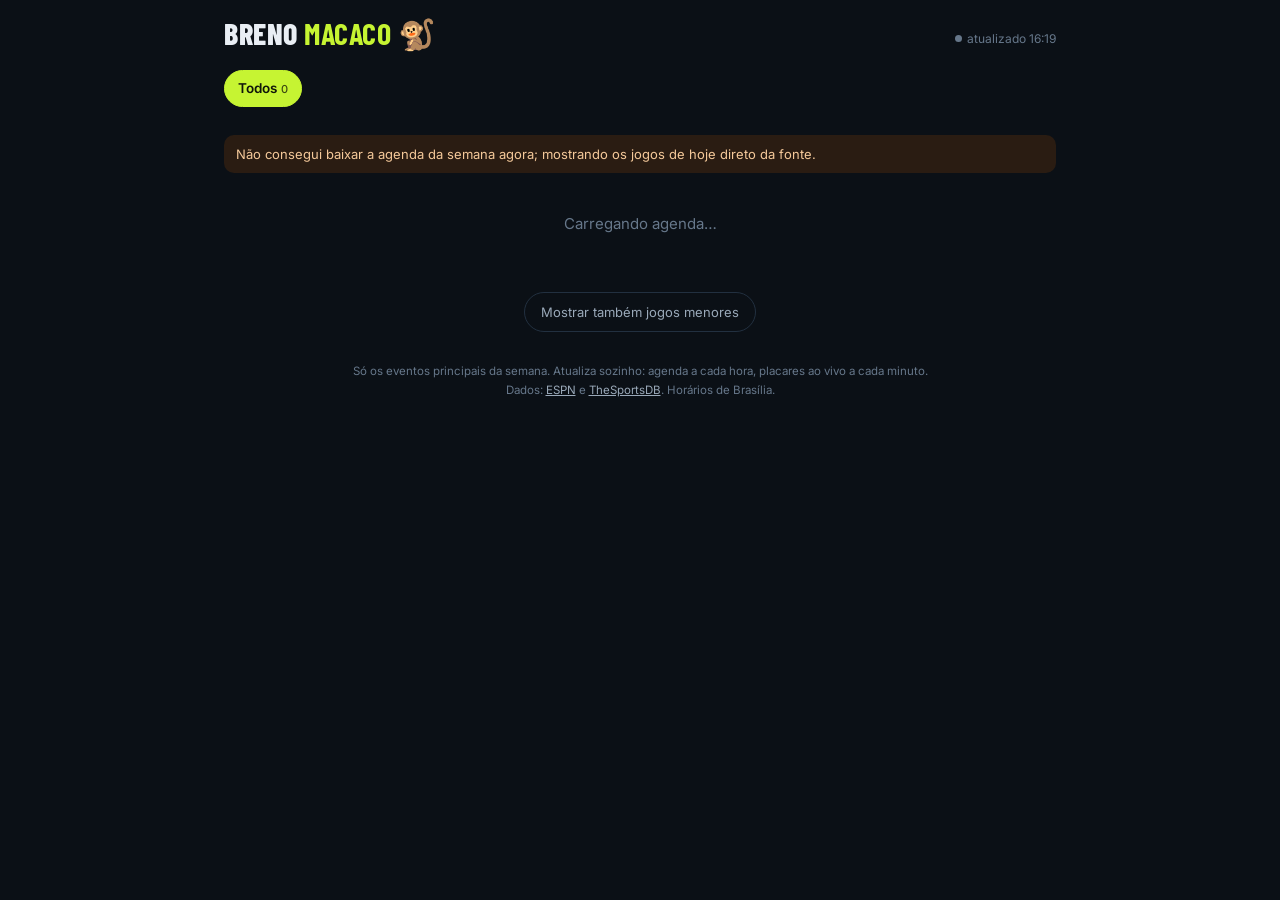
<file: esportes/index.html>
<!DOCTYPE html>
<html lang="pt-BR">
<head>
<meta charset="utf-8">
<meta name="viewport" content="width=device-width, initial-scale=1, viewport-fit=cover">
<title>Breno Macaco 🐒</title>
<meta name="theme-color" content="#0b1016">
<meta name="apple-mobile-web-app-capable" content="yes">
<meta name="apple-mobile-web-app-status-bar-style" content="black-translucent">
<meta name="apple-mobile-web-app-title" content="Breno Macaco">
<link rel="apple-touch-icon" href="icone.png">
<link rel="icon" href="icone.png">
<link rel="preconnect" href="https://fonts.googleapis.com">
<link href="https://fonts.googleapis.com/css2?family=Barlow+Condensed:wght@600;700;800&family=Inter:wght@400;500;600;700&display=swap" rel="stylesheet">
<style>
:root{
  --bg:#0b1016; --bg2:#111821; --card:#151e29; --card2:#1a2532; --line:#223040;
  --tx:#e9eef4; --tx2:#9aa9b9; --tx3:#66778a;
  --acc:#c6f432; --live:#ff4d4d; --final:#ffb020; --semi:#5cc8ff;
  --r:14px;
}
*{box-sizing:border-box;-webkit-tap-highlight-color:transparent}
html,body{margin:0;background:var(--bg);color:var(--tx);font:15px/1.4 Inter,system-ui,-apple-system,sans-serif}
body{padding:env(safe-area-inset-top) env(safe-area-inset-right) calc(env(safe-area-inset-bottom) + 24px) env(safe-area-inset-left)}
button{font:inherit;color:inherit;background:none;border:0;cursor:pointer}
.wrap{max-width:860px;margin:0 auto;padding:0 14px}
header{padding:18px 0 6px;display:flex;align-items:flex-end;justify-content:space-between;gap:12px}
h1{font:800 30px/1 "Barlow Condensed",sans-serif;letter-spacing:.5px;margin:0;text-transform:uppercase}
h1 b{color:var(--acc)}
h1 .mac{display:inline-block;font-size:30px;animation:balanca 2.4s ease-in-out infinite;transform-origin:50% 90%}
@keyframes balanca{0%,100%{transform:rotate(-12deg)}50%{transform:rotate(14deg)}}
.upd{font-size:12px;color:var(--tx3);text-align:right}
.upd .dot{display:inline-block;width:7px;height:7px;border-radius:50%;background:var(--tx3);margin-right:5px;vertical-align:1px}
.upd .dot.on{background:var(--acc);box-shadow:0 0 0 0 rgba(198,244,50,.6);animation:pulse 2s infinite}
@keyframes pulse{70%{box-shadow:0 0 0 7px rgba(198,244,50,0)}100%{box-shadow:0 0 0 0 rgba(198,244,50,0)}}

/* faixa de finais */
.secTit{font:700 13px/1 "Barlow Condensed",sans-serif;letter-spacing:1.4px;text-transform:uppercase;color:var(--tx2);margin:16px 0 8px;display:flex;align-items:center;gap:8px}
.secTit i{font-style:normal;color:var(--final)}
.strip{display:flex;gap:10px;overflow-x:auto;scroll-snap-type:x mandatory;padding-bottom:6px;margin:0 -14px;padding-left:14px;padding-right:14px;scrollbar-width:none}
.strip::-webkit-scrollbar{display:none}
.fcard{scroll-snap-align:start;flex:0 0 250px;background:linear-gradient(160deg,#2a2112 0%,var(--card) 55%);border:1px solid #3a2e14;border-radius:var(--r);padding:12px;text-align:left}
.fcard.semi{background:linear-gradient(160deg,#10263a 0%,var(--card) 55%);border-color:#173a55}
.fcard .fl{font-size:11px;color:var(--tx2);white-space:nowrap;overflow:hidden;text-overflow:ellipsis}
.fcard .ft{font:700 19px/1.15 "Barlow Condensed",sans-serif;margin:6px 0;min-height:44px}
.fcard .fq{font-size:12px;color:var(--tx2)}

/* chips */
.chips{display:flex;gap:7px;overflow-x:auto;margin:0 -14px;padding:2px 14px 4px;scrollbar-width:none}
.chips::-webkit-scrollbar{display:none}
.chip{flex:0 0 auto;padding:8px 13px;border-radius:999px;background:var(--bg2);border:1px solid var(--line);font-size:13.5px;font-weight:600;color:var(--tx2);white-space:nowrap}
.chip .n{font-size:11px;color:var(--tx3);margin-left:4px;font-weight:500}
.chip.on{background:var(--acc);color:#10160a;border-color:var(--acc)}
.chip.on .n{color:#3d4a12}
.dias{margin-top:10px}
.dias .chip{padding:7px 12px;font-size:13px}
.sticky{position:sticky;top:0;z-index:5;background:linear-gradient(var(--bg) 82%,rgba(11,16,22,0));padding:8px 0 8px;margin-top:6px}

/* listas */
.dia-h{font:800 22px/1 "Barlow Condensed",sans-serif;text-transform:uppercase;letter-spacing:.5px;margin:22px 0 4px}
.dia-h small{font:500 13px Inter,sans-serif;color:var(--tx3);text-transform:none;letter-spacing:0;margin-left:6px}
.liga{margin:14px 0 0;background:var(--card);border-radius:var(--r);overflow:hidden;border:1px solid var(--line)}
.liga-h{display:flex;align-items:center;gap:8px;padding:10px 12px;background:var(--card2);font-weight:700;font-size:13px;letter-spacing:.2px}
.liga-h .ico{font-size:15px}
.liga-h .tag{margin-left:auto}
.ev{display:grid;grid-template-columns:62px 1fr auto;gap:10px;align-items:center;width:100%;padding:11px 12px;border-top:1px solid var(--line);text-align:left}
.ev:first-of-type{border-top:0}
.ev:active{background:#1c2836}
.hora{font:700 17px/1 "Barlow Condensed",sans-serif;color:var(--tx);text-align:center}
.hora small{display:block;font:600 10px/1.2 Inter,sans-serif;color:var(--tx3);margin-top:3px;text-transform:uppercase}
.hora.vivo{color:var(--live)}
.hora.vivo small{color:var(--live)}
.hora.fim{color:var(--tx3)}
.eqs{min-width:0}
.eq{display:flex;align-items:center;gap:8px;min-width:0}
.eq + .eq{margin-top:5px}
.eq img,.eq .sem{width:20px;height:20px;object-fit:contain;flex:0 0 20px}
.eq .sem{border-radius:50%;background:var(--line)}
.eq span{white-space:nowrap;overflow:hidden;text-overflow:ellipsis;font-weight:500}
.eq.ven span{font-weight:700}
.eq.per span{color:var(--tx2)}
.uni{font-weight:600;white-space:nowrap;overflow:hidden;text-overflow:ellipsis}
.sub{font-size:12px;color:var(--tx3);margin-top:3px;white-space:nowrap;overflow:hidden;text-overflow:ellipsis}
.pls{text-align:right;font:700 18px/1 "Barlow Condensed",sans-serif;min-width:22px}
.pls div + div{margin-top:7px}
.pls .per{color:var(--tx3)}
.tag{display:inline-block;font:700 10px/1 Inter,sans-serif;letter-spacing:.6px;padding:4px 6px;border-radius:5px;text-transform:uppercase;vertical-align:1px}
.tag.final{background:var(--final);color:#231700}
.tag.semi{background:var(--semi);color:#04202f}
.tag.mata{background:#2b3a4d;color:#b9c8d8}
.tag.vivo{background:var(--live);color:#fff}
.mais{width:100%;padding:11px;border-top:1px solid var(--line);color:var(--acc);font-weight:600;font-size:13px}
.vazio{padding:40px 10px;text-align:center;color:var(--tx3)}
.aviso{margin:16px 0 0;padding:10px 12px;border-radius:10px;background:#2a1c12;color:#f5c99a;font-size:13px;display:none}

/* painel de detalhes */
.veu{position:fixed;inset:0;background:rgba(0,0,0,.55);opacity:0;pointer-events:none;transition:opacity .2s;z-index:20}
.veu.on{opacity:1;pointer-events:auto}
.painel{position:fixed;left:0;right:0;bottom:0;max-height:86vh;overflow:auto;background:var(--bg2);border-radius:20px 20px 0 0;border-top:1px solid var(--line);transform:translateY(105%);transition:transform .25s ease;z-index:21;padding:8px 18px calc(env(safe-area-inset-bottom) + 22px)}
@media(min-width:760px){.painel{left:50%;right:auto;width:620px;margin-left:-310px}}
.painel.on{transform:none}
.alca{width:42px;height:5px;border-radius:3px;background:var(--line);margin:4px auto 12px}
.fechar{position:absolute;right:12px;top:10px;width:34px;height:34px;border-radius:50%;background:var(--card);font-size:18px;color:var(--tx2)}
.p-liga{font-size:12px;color:var(--tx2);font-weight:600;padding-right:40px}
.p-tit{font:800 26px/1.08 "Barlow Condensed",sans-serif;margin:6px 0 4px;padding-right:30px}
.placar{display:grid;grid-template-columns:1fr auto 1fr;align-items:center;gap:10px;margin:14px 0 6px;background:var(--card);border-radius:var(--r);padding:16px 10px}
.placar .lado{text-align:center;min-width:0}
.placar img{width:46px;height:46px;object-fit:contain}
.placar .nm{font-weight:600;font-size:14px;margin-top:6px;line-height:1.2}
.placar .rc{font-size:11px;color:var(--tx3);margin-top:2px}
.placar .mid{text-align:center;font:800 34px/1 "Barlow Condensed",sans-serif}
.placar .mid small{display:block;font:600 11px Inter,sans-serif;color:var(--tx2);margin-top:4px}
.info{margin:12px 0 0;display:grid;gap:1px;background:var(--line);border-radius:12px;overflow:hidden}
.info div{background:var(--card);padding:10px 12px;display:flex;gap:12px;font-size:14px}
.info b{flex:0 0 96px;color:var(--tx3);font-weight:600;font-size:12.5px;padding-top:1px}
.lst{margin:12px 0 0;background:var(--card);border-radius:12px;overflow:hidden}
.lst h4{margin:0;padding:10px 12px;font:700 13px "Barlow Condensed",sans-serif;letter-spacing:1px;text-transform:uppercase;color:var(--tx2);background:var(--card2)}
.lst .ln{display:flex;justify-content:space-between;gap:10px;padding:9px 12px;border-top:1px solid var(--line);font-size:13.5px}
.lst .ln span:last-child{color:var(--tx2);text-align:right;flex:0 0 auto}
.forma{display:flex;gap:4px}
.forma i{font-style:normal;width:20px;height:20px;border-radius:5px;display:grid;place-items:center;font-size:11px;font-weight:700}
.forma .V{background:#1f6f3a}.forma .E{background:#55606d}.forma .D{background:#8a2a2a}
.lnk{display:block;text-align:center;margin:16px 0 0;padding:12px;border-radius:12px;background:var(--card);color:var(--acc);font-weight:600;text-decoration:none}
.carreg{color:var(--tx3);font-size:13px;margin-top:12px}
.dia{margin:18px 0 0;background:var(--card);border:1px solid var(--line);border-radius:var(--r);overflow:hidden}
.dia .dia-h{margin:0;padding:12px 12px 10px;background:var(--card2);font-size:20px}
.ev.final{box-shadow:inset 3px 0 0 var(--final);background:linear-gradient(90deg,rgba(255,176,32,.08),transparent 60%)}
.ev.semi{box-shadow:inset 3px 0 0 var(--semi)}
.ev.fimEv{opacity:.6}
.lg{font-size:11.5px;color:var(--tx3);margin-bottom:4px;white-space:nowrap;overflow:hidden;text-overflow:ellipsis}
.todosBtn{display:block;margin:18px auto 0;padding:10px 16px;border-radius:999px;border:1px solid var(--line);color:var(--tx2);font-size:13px}
footer{margin:30px 0 0;color:var(--tx3);font-size:11.5px;text-align:center;line-height:1.6}
footer a{color:var(--tx2)}
</style>
</head>
<body>
<div class="wrap">
  <header>
    <h1>Breno <b>Macaco</b> <span class="mac">🐒</span></h1>
    <div class="upd" id="upd"><span class="dot" id="dot"></span><span id="updTxt">carregando…</span></div>
  </header>

  <div class="sticky">
    <div class="chips" id="cats"></div>
  </div>

  <div class="aviso" id="aviso"></div>
  <main id="lista"></main>
  <button class="todosBtn" id="todosBtn"></button>

  <footer>
    Só os eventos principais da semana. Atualiza sozinho: agenda a cada hora, placares ao vivo a cada minuto.<br>
    Dados: <a href="https://www.espn.com.br" rel="noopener">ESPN</a> e <a href="https://www.thesportsdb.com" rel="noopener">TheSportsDB</a>. Horários de Brasília.
  </footer>
</div>

<div class="veu" id="veu"></div>
<aside class="painel" id="painel" aria-modal="true" role="dialog">
  <div class="alca"></div>
  <button class="fechar" id="fechar" aria-label="Fechar">✕</button>
  <div id="pc"></div>
</aside>

<script src="nucleo.js?v=4"></script>
<script>
(function(){
"use strict";
const N = window.Nucleo;
const DADOS = "https://raw.githubusercontent.com/thiagoknag-debug/chuva-maringa/esportes-dados/semana.json";
const TZ = "America/Sao_Paulo";
const CHAVE = "agendaEsportiva.v1";
const st = { todos: false, ev: new Map(), gerado: null, cat: "todos", dia: null, abertos: new Set(), aberto: null, vivoEm: null };

// ---------- datas ----------
const fmt = (o) => new Intl.DateTimeFormat("pt-BR", Object.assign({ timeZone: TZ }, o));
const fHora = fmt({ hour: "2-digit", minute: "2-digit" });
const fDiaCurto = fmt({ weekday: "short", day: "2-digit", month: "2-digit" });
const fDiaLongo = fmt({ weekday: "long", day: "numeric", month: "long" });
const hoje = () => N.diaBR(new Date());
const somaDia = (iso, n) => { const d = new Date(iso + "T12:00:00-03:00"); d.setDate(d.getDate() + n); return N.diaBR(d); };
const meioDia = (iso) => new Date(iso + "T12:00:00-03:00");
function rotuloDia(iso) {
  const h = hoje();
  if (iso === h) return "Hoje";
  if (iso === somaDia(h, 1)) return "Amanhã";
  if (iso === somaDia(h, -1)) return "Ontem";
  const s = fDiaCurto.format(meioDia(iso)).replace(".", "").replace(",", "");
  return s.charAt(0).toUpperCase() + s.slice(1);
}
function diasDoEvento(e) {
  const ini = N.diaBR(e.t);
  if (e.tipo === "golfe" && e.fimT) {
    const out = []; let d = ini; const f = N.diaBR(new Date(new Date(e.fimT).getTime() - 3600e3));
    for (let i = 0; i < 6 && d <= f; i++) { out.push(d); d = somaDia(d, 1); }
    return out.length ? out : [ini];
  }
  return [ini];
}

// ---------- utilidades ----------
const esc = (s) => String(s == null ? "" : s).replace(/[&<>"']/g, (c) => ({ "&": "&amp;", "<": "&lt;", ">": "&gt;", '"': "&quot;", "'": "&#39;" }[c]));
const TRAD = { "In Progress": "Em andamento", "Final": "Encerrado", "Scheduled": "Agendado", "Halftime": "Intervalo", "End of Period": "Fim do período", "Postponed": "Adiado", "Canceled": "Cancelado", "Delayed": "Atrasado",
  Heavyweight: "Peso-pesado", "Light Heavyweight": "Meio-pesado", Middleweight: "Médio", Welterweight: "Meio-médio", Lightweight: "Leve", Featherweight: "Pena", Bantamweight: "Galo", Flyweight: "Mosca", Strawweight: "Palha",
  "W Bantamweight": "Galo (fem.)", "W Flyweight": "Mosca (fem.)", "W Strawweight": "Palha (fem.)", "W Featherweight": "Pena (fem.)", Catchweight: "Peso combinado" };
const trd = (t) => TRAD[t] || t || "";
const catDe = (id) => N.CATS.find((c) => c.id === id) || { nome: id, ico: "•" };
const tagFase = (f) => f === "final" ? '<span class="tag final">Final</span>' : f === "semi" ? '<span class="tag semi">Semi</span>' : f === "mata" ? '<span class="tag mata">Mata-mata</span>' : "";
const vivo = (e) => e.st && e.st.e === "in" && new Date(e.t).getTime() > Date.now() - 8 * 3600e3;
const enc = (e) => e.st && (e.st.e === "post" || e.st.fim);
function horaTxt(e) {
  if (vivo(e)) {
    const fut = /^soccer\//.test(e.k);
    if (e.tipo === "time" && fut && e.st.rel) return { c: "vivo", h: esc(e.st.rel), s: "ao vivo" };
    if (e.tipo === "time" && e.st.per) return { c: "vivo", h: e.st.per + "º", s: e.st.rel ? esc(e.st.rel) : "ao vivo" };
    return { c: "vivo", h: "●", s: "ao vivo" };
  }
  if (enc(e)) return { c: "fim", h: fHora.format(new Date(e.t)), s: "encerrado" };
  if (e.hv === false) return { c: "", h: "—", s: "a definir" };
  return { c: "", h: fHora.format(new Date(e.t)), s: "" };
}
const logo = (u) => u ? '<img loading="lazy" alt="" src="' + esc(u) + '" onerror="this.replaceWith(Object.assign(document.createElement(\'i\'),{className:\'sem\'}))">' : '<i class="sem"></i>';

// ---------- dados ----------
function guardar() { try { localStorage.setItem(CHAVE, JSON.stringify({ gerado: st.gerado, eventos: [...st.ev.values()] })); } catch (e) {} }
function carregarCache() {
  try { const j = JSON.parse(localStorage.getItem(CHAVE) || "null"); if (j && j.eventos) { j.eventos.forEach((e) => st.ev.set(e.id, e)); st.gerado = j.gerado; return true; } } catch (e) {}
  return false;
}
function aplicar(lista) {
  const ger = st.gerado ? new Date(st.gerado).getTime() : 0;
  const ids = new Set();
  lista.forEach((e) => { ids.add(e.id); const old = st.ev.get(e.id); if (!(old && old._vivo && old._vivo > ger)) st.ev.set(e.id, e); });
  for (const [id, e] of st.ev) if (!ids.has(id) && !(e._vivo && Date.now() - e._vivo < 6 * 3600e3)) st.ev.delete(id);
}
async function baixarSemana() {
  try {
    const r = await fetch(DADOS + "?t=" + Math.floor(Date.now() / 300000), { cache: "no-store" });
    if (!r.ok) throw 0;
    const j = await r.json();
    st.gerado = j.gerado;
    aplicar(j.eventos);
    return true;
  } catch (e) { return false; }
}
async function pega(u) { try { const r = await fetch(u); return r.ok ? await r.json() : null; } catch (e) { return null; } }
async function buscarDireto(ligas, diasET) {
  const tarefas = [];
  ligas.forEach((k) => diasET.forEach((d) => tarefas.push(pega(N.urlEspn(k, d)).then((j) => j ? N.lerEspn(k, j) : []))));
  const res = (await Promise.all(tarefas)).flat();
  res.forEach((e) => { e._vivo = Date.now(); st.ev.set(e.id, e); });
  st.vivoEm = new Date();
  return res.length;
}
function ligasAgora() {
  // ligas ESPN com evento entre 4h atrás e 30 min à frente (ou ao vivo)
  const ag = Date.now(); const ks = new Set();
  for (const e of st.ev.values()) {
    if (!N.LIGA_POR_K[e.k]) continue;
    const t = new Date(e.t).getTime();
    if (vivo(e) || (!enc(e) && t < ag + 30 * 60e3 && t > ag - 5 * 3600e3)) ks.add(e.k);
  }
  return [...ks];
}
function ligasHoje() {
  const h = hoje(); const ks = new Set();
  for (const e of st.ev.values()) if (N.LIGA_POR_K[e.k] && diasDoEvento(e).includes(h)) ks.add(e.k);
  return [...ks];
}
const diasETAgora = () => [...new Set([N.diaET(new Date(Date.now() - 6 * 3600e3)), N.diaET(new Date())])];

// ---------- filtros ----------
function eventosFiltrados() {
  const out = [];
  for (const e of st.ev.values()) if (st.cat === "todos" || e.cat === st.cat) out.push(e);
  return out;
}
function principal(e) { return e.fase === "final" || e.fase === "semi" || e.w >= 80 || vivo(e); }

// ---------- render ----------
function visiveis() {
  return eventosFiltrados().filter((e) => st.todos || N.destaque(e));
}
function diasSemana() { const h = hoje(); const out = []; for (let i = 0; i < 7; i++) out.push(somaDia(h, i)); return out; }
function renderCats() {
  const ds = new Set(diasSemana()); const cont = {}; let tot = 0;
  for (const e of st.ev.values()) {
    if (!(st.todos || N.destaque(e))) continue;
    if (!diasDoEvento(e).some((d) => ds.has(d))) continue;
    cont[e.cat] = (cont[e.cat] || 0) + 1; tot++;
  }
  const itens = [{ id: "todos", nome: "Todos", ico: "" }, ...N.CATS.filter((c) => cont[c.id] || st.cat === c.id)];
  document.getElementById("cats").innerHTML = itens.map((c) =>
    '<button class="chip' + (st.cat === c.id ? " on" : "") + '" data-cat="' + c.id + '">' + (c.ico ? c.ico + " " : "") + esc(c.nome) +
    '<span class="n">' + (c.id === "todos" ? tot : (cont[c.id] || 0)) + "</span></button>").join("");
  document.getElementById("todosBtn").textContent = st.todos ? "Mostrar só os principais" : "Mostrar também jogos menores";
}
function linhaEv(e) {
  const h = horaTxt(e);
  let meio = "", dir = "";
  const tit = e.tipo === "corrida" && e.sessao ? (e.gp || e.tit) + " · " + e.sessao : e.tit;
  if (e.tipo === "time" && e.casa && e.fora) {
    const fimJ = enc(e);
    const cl = (x, y) => fimJ && x.pl !== "" && y.pl !== "" ? (Number(x.pl) > Number(y.pl) || x.v ? " ven" : Number(x.pl) < Number(y.pl) ? " per" : "") : "";
    meio = '<div class="eq' + cl(e.casa, e.fora) + '">' + logo(e.casa.logo) + "<span>" + esc(e.casa.n) + "</span></div>" +
      '<div class="eq' + cl(e.fora, e.casa) + '">' + logo(e.fora.logo) + "<span>" + esc(e.fora.n) + "</span></div>";
    if (e.st.e !== "pre" && (e.casa.pl !== "" || e.fora.pl !== "")) dir = '<div class="pls"><div>' + esc(e.casa.pl) + "</div><div>" + esc(e.fora.pl) + "</div></div>";
  } else if (e.tipo === "tenis") {
    const cl = (p) => enc(e) ? (p.v ? " ven" : " per") : "";
    meio = '<div class="eq' + cl(e.p1) + '"><span>' + esc(e.p1.n || "A definir") + "</span></div>" + '<div class="eq' + cl(e.p2) + '"><span>' + esc(e.p2.n || "A definir") + "</span></div>";
    if (e.st.e !== "pre" && (e.p1.sets.length || e.p2.sets.length)) dir = '<div class="pls"><div>' + esc(e.p1.sets.join(" ")) + "</div><div>" + esc(e.p2.sets.join(" ")) + "</div></div>";
  } else {
    let sub = "";
    if (e.tipo === "mma" && e.principal) sub = "Luta principal: " + e.principal.a.n + " x " + e.principal.b.n;
    if (e.tipo === "golfe" && e.top && e.top[0] && e.st.e !== "pre") sub = "Líder: " + e.top[0].n;
    if (e.tipo === "corrida" && enc(e) && e.top && e.top[0]) sub = "1º " + e.top[0].n;
    meio = '<div class="uni">' + esc(tit.replace(/ vs\.? /g, " x ")) + "</div>" + (sub ? '<div class="sub">' + esc(sub) + "</div>" : "");
  }
  const lg = catDe(e.cat).ico + " " + esc(e.tipo === "tenis" ? e.liga.replace(/^(ATP|WTA) · /, "") + (e.rodada ? " · " + e.rodada : "") : e.liga);
  return '<button class="ev' + (e.fase === "final" || e.fase === "semi" ? " " + e.fase : "") + (enc(e) ? " fimEv" : "") + '" data-id="' + esc(e.id) + '"><div class="hora ' + h.c + '">' + h.h + (h.s ? "<small>" + h.s + "</small>" : "") + "</div>" +
    '<div class="eqs"><div class="lg">' + tagFase(e.fase) + (e.fase ? " " : "") + lg + "</div>" + meio + "</div>" + dir + "</button>";
}
function renderLista() {
  const el = document.getElementById("lista");
  const evs = visiveis();
  if (!evs.length && !st.gerado) { el.innerHTML = '<div class="vazio">Carregando agenda…</div>'; return; }
  const ord = (e) => vivo(e) ? 0 : 1;
  let html = "";
  diasSemana().forEach((d, i) => {
    let doDia = evs.filter((e) => diasDoEvento(e).includes(d));
    if (!doDia.length) return;
    doDia.sort((a, b) => ord(a) - ord(b) || a.t.localeCompare(b.t) || b.w - a.w);
    // tênis "A definir" repetido: mostra um só
    const vistos = new Set();
    doDia = doDia.filter((e) => { if (e.tipo !== "tenis" || !/A definir/.test(e.tit)) return true; const k = e.liga + e.fase; if (vistos.has(k)) return false; vistos.add(k); return true; });
    html += '<section class="dia"><div class="dia-h">' + rotuloDia(d) + "<small>" + esc(fDiaLongo.format(meioDia(d))) + "</small></div>" + doDia.map(linhaEv).join("") + "</section>";
  });
  el.innerHTML = html || '<div class="vazio">Nenhum evento principal nesta semana para esta categoria.</div>';
}
function renderUpd() {
  const t = document.getElementById("updTxt"); const dot = document.getElementById("dot");
  const qtVivo = visiveis().filter(vivo).length;
  dot.className = "dot" + (qtVivo ? " on" : "");
  const base = st.vivoEm || (st.gerado ? new Date(st.gerado) : null);
  t.textContent = (qtVivo ? qtVivo + " ao vivo · " : "") + (base ? "atualizado " + fHora.format(base) : "sem conexão");
}
function render() { renderCats(); renderLista(); renderUpd(); if (st.aberto) abrir(st.aberto, true); }

// ---------- detalhes ----------
const linhaInfo = (k, v) => v ? "<div><b>" + k + "</b><span>" + v + "</span></div>" : "";
function abrir(id, soAtualizar) {
  const e = st.ev.get(id); if (!e) return;
  st.aberto = id;
  const quando = new Date(e.t);
  const dataTxt = fDiaLongo.format(quando) + (e.hv === false ? " · horário a definir" : " · " + fHora.format(quando));
  const stTxt = vivo(e) ? '<span class="tag vivo">Ao vivo</span> ' + esc(trd(e.st.txt)) : enc(e) ? "Encerrado" : "A começar";
  let corpo = "";
  if (e.tipo === "time" && e.casa && e.fora) {
    const mid = e.st.e === "pre" ? "x" : esc(e.casa.pl) + " – " + esc(e.fora.pl);
    corpo += '<div class="placar"><div class="lado">' + logo(e.casa.logo) + '<div class="nm">' + esc(e.casa.nl || e.casa.n) + '</div><div class="rc">' + (e.casa.rec ? esc(e.casa.rec) : "mandante") + "</div></div>" +
      '<div class="mid">' + mid + "<small>" + (vivo(e) ? esc(e.st.rel || "ao vivo") : enc(e) ? "final" : esc(e.hv === false ? "—" : fHora.format(quando))) + "</small></div>" +
      '<div class="lado">' + logo(e.fora.logo) + '<div class="nm">' + esc(e.fora.nl || e.fora.n) + '</div><div class="rc">' + (e.fora.rec ? esc(e.fora.rec) : "visitante") + "</div></div></div>";
  }
  if (e.tipo === "tenis") {
    corpo += '<div class="lst"><h4>Partida</h4>' + [e.p1, e.p2].map((p) => '<div class="ln"><span>' + (p.v ? "🏆 " : "") + esc(p.n || "A definir") + (p.pais ? " · " + esc(p.pais) : "") + "</span><span>" + esc((p.sets || []).join("  ")) + "</span></div>").join("") + "</div>";
  }
  let info = linhaInfo("Quando", esc(dataTxt)) + linhaInfo("Situação", stTxt) +
    linhaInfo("Fase", e.fase ? tagFase(e.fase) + " " + esc(e.rodada || (e.obs && e.obs[0]) || "") : esc(e.rodada || "")) +
    linhaInfo("Local", esc([e.local, e.quadra && e.quadra !== e.local ? e.quadra : "", e.cid].filter(Boolean).join(" · "))) +
    linhaInfo("Transmissão", esc((e.tv || []).join(", "))) +
    linhaInfo("Observação", esc((e.obs || []).filter((o) => !e.fase || o !== (e.obs || [])[0]).join(" · ")));
  if (e.tipo === "time" && (e.casa && e.casa.rec)) info += linhaInfo("Campanha", esc(e.casa.n + " " + e.casa.rec + " · " + e.fora.n + " " + e.fora.rec) + ' <small style="color:var(--tx3)">(V-E-D)</small>');
  corpo += '<div class="info">' + info + "</div>";
  if (e.tipo === "mma" && e.lutas && e.lutas.length) {
    corpo += '<div class="lst"><h4>Card de lutas</h4>' + e.lutas.slice(0, 14).map((l, i) => {
      const n = (x) => (x.v ? "🏆 " : "") + esc(x.n) + (x.pais ? " (" + esc(x.pais) + ")" : "");
      return '<div class="ln"><span>' + (i === 0 ? "<b>Principal:</b> " : "") + n(l.a) + " x " + n(l.b) + "</span><span>" + esc(trd(l.cat)) + "</span></div>";
    }).join("") + "</div>";
  }
  if ((e.tipo === "corrida" || e.tipo === "golfe") && e.top && e.top.length && e.st.e !== "pre") {
    corpo += '<div class="lst"><h4>' + (e.tipo === "golfe" ? "Classificação" : "Resultado") + "</h4>" + e.top.map((x, i) => '<div class="ln"><span>' + (i + 1) + "º " + esc(x.n) + "</span><span>" + esc(x.pl || x.eq || "") + "</span></div>").join("") + "</div>";
  }
  if (e.tipo === "corrida" && N.LIGA_POR_K[e.k]) {
    const sess = [...st.ev.values()].filter((x) => x.k === e.k && x.ev === e.ev).sort((a, b) => a.t.localeCompare(b.t));
    if (sess.length > 1) corpo += '<div class="lst"><h4>Programação do fim de semana</h4>' + sess.map((x) => '<div class="ln"><span>' + (x.id === e.id ? "<b>" + esc(x.sessao) + "</b>" : esc(x.sessao)) + "</span><span>" + esc(rotuloDia(N.diaBR(x.t)) + " " + fHora.format(new Date(x.t))) + (enc(x) ? " ✓" : "") + "</span></div>").join("") + "</div>";
  }
  corpo += '<div id="extra"></div>';
  if (e.link) corpo += '<a class="lnk" href="' + esc(e.link) + '" target="_blank" rel="noopener">Ver detalhes completos na ESPN ↗</a>';
  document.getElementById("pc").innerHTML = '<div class="p-liga">' + catDe(e.cat).ico + " " + esc(e.liga) + "</div>" +
    '<div class="p-tit">' + esc(e.tipo === "mma" ? e.tit.replace(/ vs\.? /g, " x ") : e.tipo === "corrida" ? (e.gp || e.tit) + (e.sessao ? " — " + e.sessao : "") : e.tit) + "</div>" + corpo;
  if (!soAtualizar) {
    document.getElementById("veu").classList.add("on"); document.getElementById("painel").classList.add("on");
    document.getElementById("painel").scrollTop = 0;
  }
  if (e.tipo === "time" && N.LIGA_POR_K[e.k]) extras(e);
}
const cacheExtra = new Map();
async function extras(e) {
  const box = document.getElementById("extra"); if (!box) return;
  let html = cacheExtra.get(e.id);
  if (html == null) {
    box.innerHTML = '<div class="carreg">Buscando forma recente e confrontos…</div>';
    const j = await pega(N.ESPN + e.k + "/summary?event=" + e.ev + "&lang=pt&region=br");
    html = "";
    if (j) {
      try {
        // forma recente
        const l5 = j.lastFiveGames || [];
        const linhas = l5.map((t) => {
          const nome = N.tr((t.team && (t.team.displayName || t.team.abbreviation)) || "");
          const res = (t.events || []).slice(0, 5).map((g) => { const r = (g.gameResult || "").toUpperCase(); const m = r === "W" ? "V" : r === "L" ? "D" : r === "D" || r === "T" ? "E" : r; return m ? '<i class="' + m + '">' + m + "</i>" : ""; }).join("");
          return res ? '<div class="ln"><span>' + esc(nome) + '</span><span class="forma">' + res + "</span></div>" : "";
        }).join("");
        if (linhas) html += '<div class="lst"><h4>Últimos 5 jogos</h4>' + linhas + "</div>";
        // classificação dos dois times
        const pos = [];
        const grupos = (j.standings && (j.standings.groups || [])) || [];
        grupos.forEach((g) => {
          const ent = (g.standings && g.standings.entries) || g.entries || [];
          ent.forEach((en, i) => {
            const tid = en.team && (en.team.id || en.id) || en.id;
            if (String(tid) === String(e.casa.id) || String(tid) === String(e.fora.id)) {
              const stat = (n) => { const s = (en.stats || []).find((x) => x.name === n || x.type === n); return s ? s.displayValue || s.value : ""; };
              const p = stat("rank") || stat("position") || (i + 1);
              const pts = stat("points");
              pos.push('<div class="ln"><span>' + esc(N.tr(en.team && (en.team.displayName || en.team) || "")) + "</span><span>" + esc(p) + "º" + (pts !== "" ? " · " + esc(pts) + " pts" : "") + (g.header ? " · " + esc(g.header) : "") + "</span></div>");
            }
          });
        });
        if (pos.length) html += '<div class="lst"><h4>Classificação</h4>' + pos.join("") + "</div>";
        // confrontos diretos
        const h2h = ((j.headToHeadGames || [])[0] || {}).events || [];
        if (h2h.length) html += '<div class="lst"><h4>Confrontos recentes</h4>' + h2h.slice(0, 4).map((g) => {
          const d = g.gameDate ? new Intl.DateTimeFormat("pt-BR", { day: "2-digit", month: "2-digit", year: "2-digit" }).format(new Date(g.gameDate)) : "";
          const adv = N.tr((g.opponent && (g.opponent.displayName || g.opponent.abbreviation)) || "");
          return '<div class="ln"><span>' + esc(d) + (adv ? " · vs " + esc(adv) : "") + "</span><span>" + esc(g.score || "") + "</span></div>";
        }).join("") + "</div>";
        // árbitro / público
        const gi = j.gameInfo || {};
        const arb = ((gi.officials || [])[0] || {}).displayName;
        const pub = gi.attendance;
        if (arb || pub) html += '<div class="info">' + linhaInfo("Árbitro", esc(arb || "")) + linhaInfo("Público", pub ? Number(pub).toLocaleString("pt-BR") : "") + "</div>";
      } catch (err) {}
    }
    cacheExtra.set(e.id, html);
  }
  if (st.aberto === e.id) { const b = document.getElementById("extra"); if (b) b.innerHTML = html; }
}
function fechar() { st.aberto = null; document.getElementById("veu").classList.remove("on"); document.getElementById("painel").classList.remove("on"); }

// ---------- eventos de interface ----------
document.addEventListener("click", (ev) => {
  const b = ev.target.closest("[data-cat],[data-id]"); if (!b) return;
  if (b.dataset.cat) { st.cat = b.dataset.cat; try { history.replaceState(null, "", st.cat === "todos" ? location.pathname : "#" + st.cat); } catch (e) {} render(); }
  else if (b.dataset.id) abrir(b.dataset.id);
});
document.getElementById("todosBtn").onclick = () => { st.todos = !st.todos; render(); };
document.getElementById("veu").onclick = fechar;
document.getElementById("fechar").onclick = fechar;
document.addEventListener("keydown", (e) => { if (e.key === "Escape") fechar(); });
(function () { // arrastar para baixo fecha
  const p = document.getElementById("painel"); let y0 = null;
  p.addEventListener("touchstart", (e) => { y0 = p.scrollTop <= 0 ? e.touches[0].clientY : null; }, { passive: true });
  p.addEventListener("touchend", (e) => { if (y0 != null && e.changedTouches[0].clientY - y0 > 90) fechar(); y0 = null; });
})();

// ---------- ciclo de atualização ----------
let timerVivo = null, rodando = false;
async function cicloVivo() {
  clearTimeout(timerVivo); if (rodando) return; rodando = true;
  let ks = [];
  try {
    ks = ligasAgora();
    if (ks.length) { await buscarDireto(ks, diasETAgora()); render(); guardar(); }
    else renderUpd();
  } catch (err) {}
  const temVivo = [...st.ev.values()].some(vivo) || ks.length;
  rodando = false;
  timerVivo = setTimeout(cicloVivo, temVivo ? 60e3 : 5 * 60e3);
}
async function iniciar() {
  const h = location.hash.replace("#", "");
  if (N.CATS.some((c) => c.id === h)) st.cat = h;
  if (carregarCache()) render(); else renderLista();
  const ok = await baixarSemana();
  if (!ok) {
    const a = document.getElementById("aviso");
    a.style.display = "block";
    a.textContent = "Não consegui baixar a agenda da semana agora; mostrando os jogos de hoje direto da fonte.";
    await buscarDireto(N.LIGAS.map((l) => l.k), [N.diaET(new Date()), N.diaET(new Date(Date.now() + 864e5))]);
  } else {
    const ks = ligasHoje();
    render();
    if (ks.length) await buscarDireto(ks, diasETAgora());
  }
  render(); guardar();
  timerVivo = setTimeout(cicloVivo, 60e3);
  setInterval(async () => { if (await baixarSemana()) { render(); guardar(); } }, 30 * 60e3);
  document.addEventListener("visibilitychange", () => { if (document.visibilityState === "visible") { render(); cicloVivo(); } });
}
iniciar();
})();
</script>
</body>
</html>
</file>
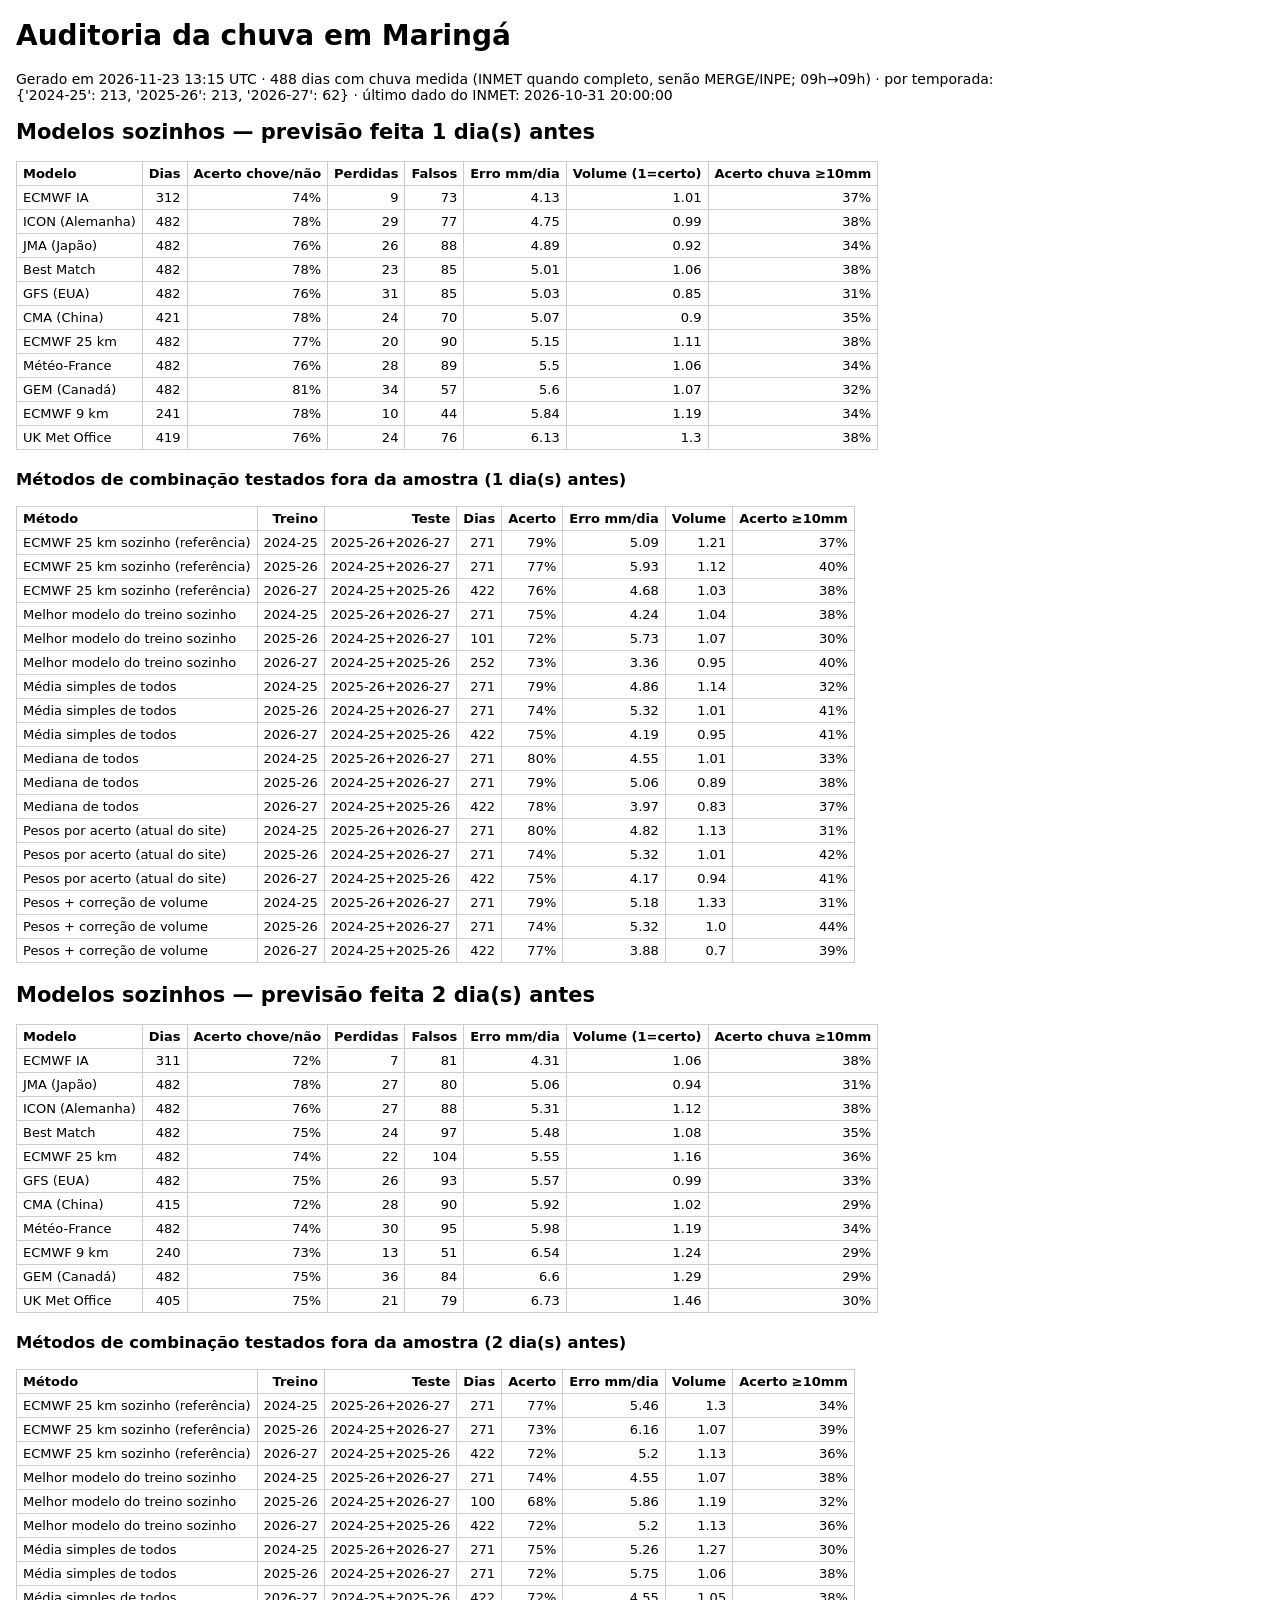
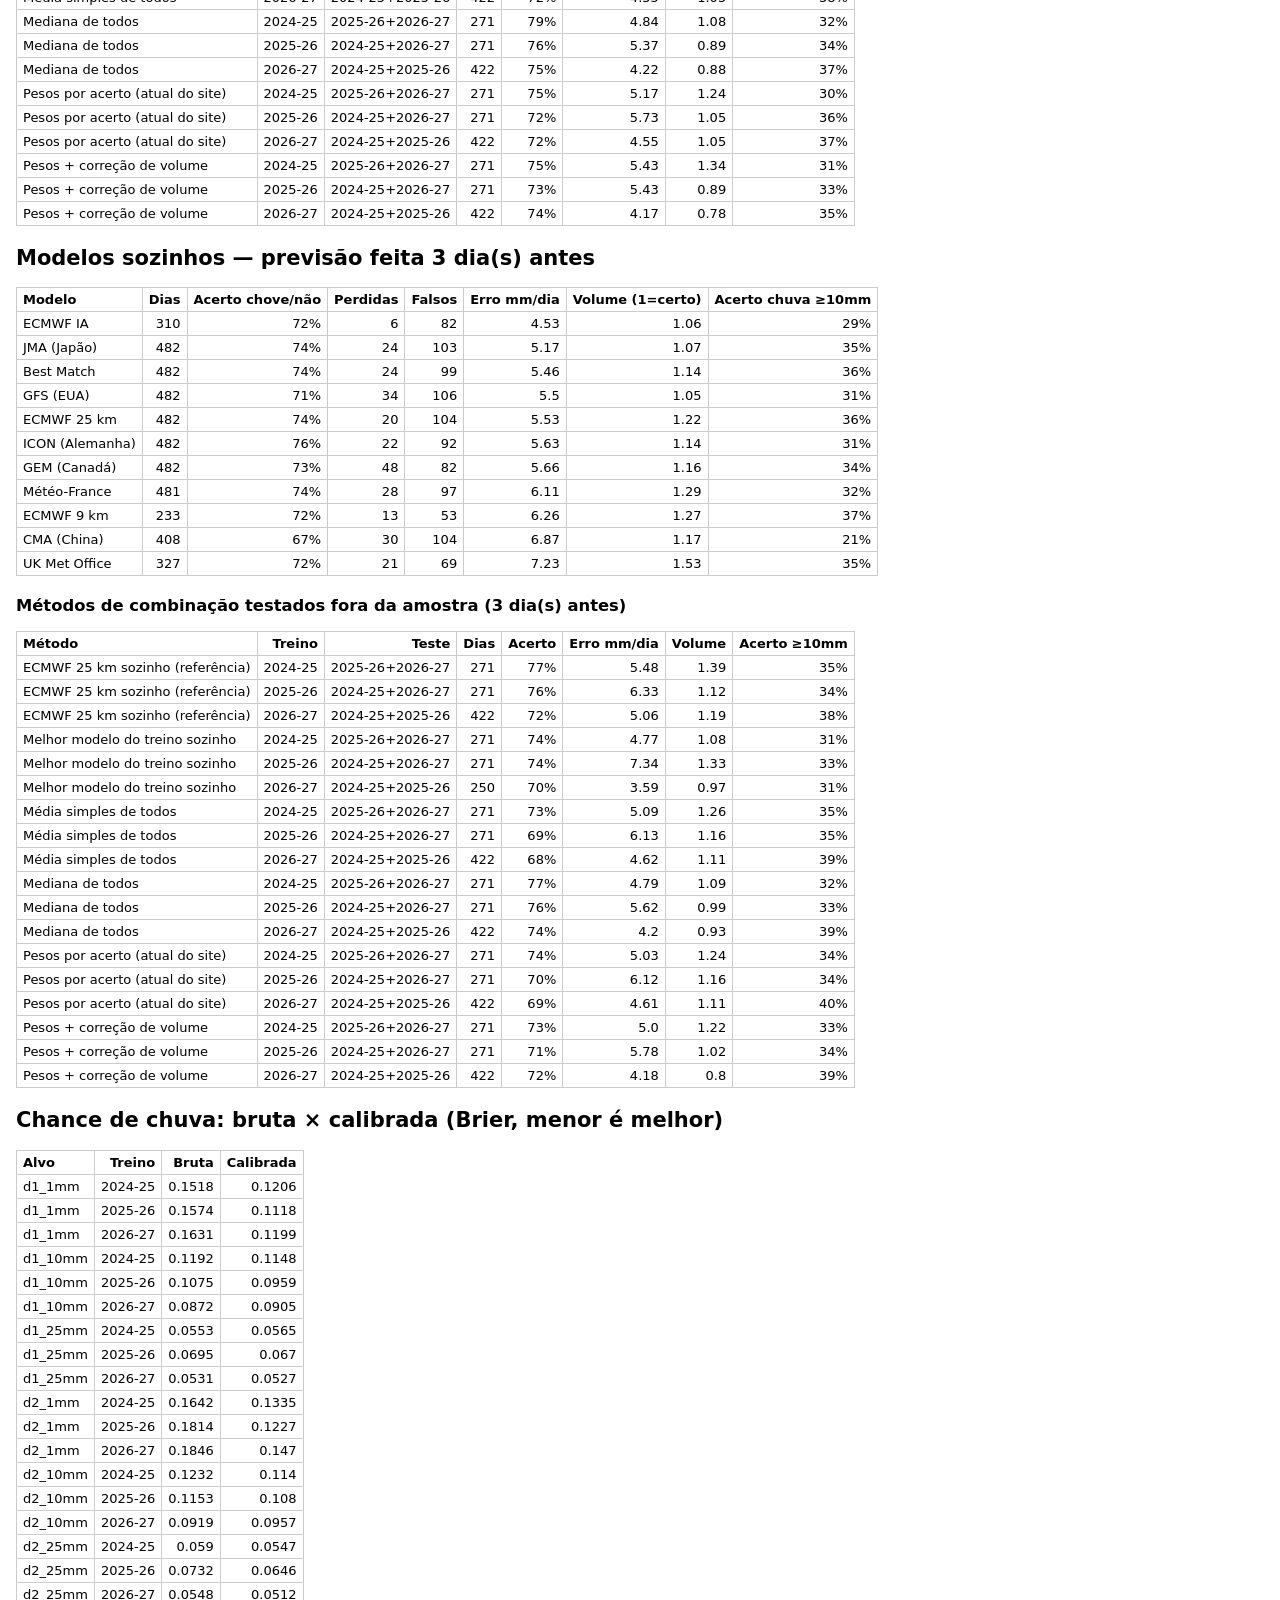
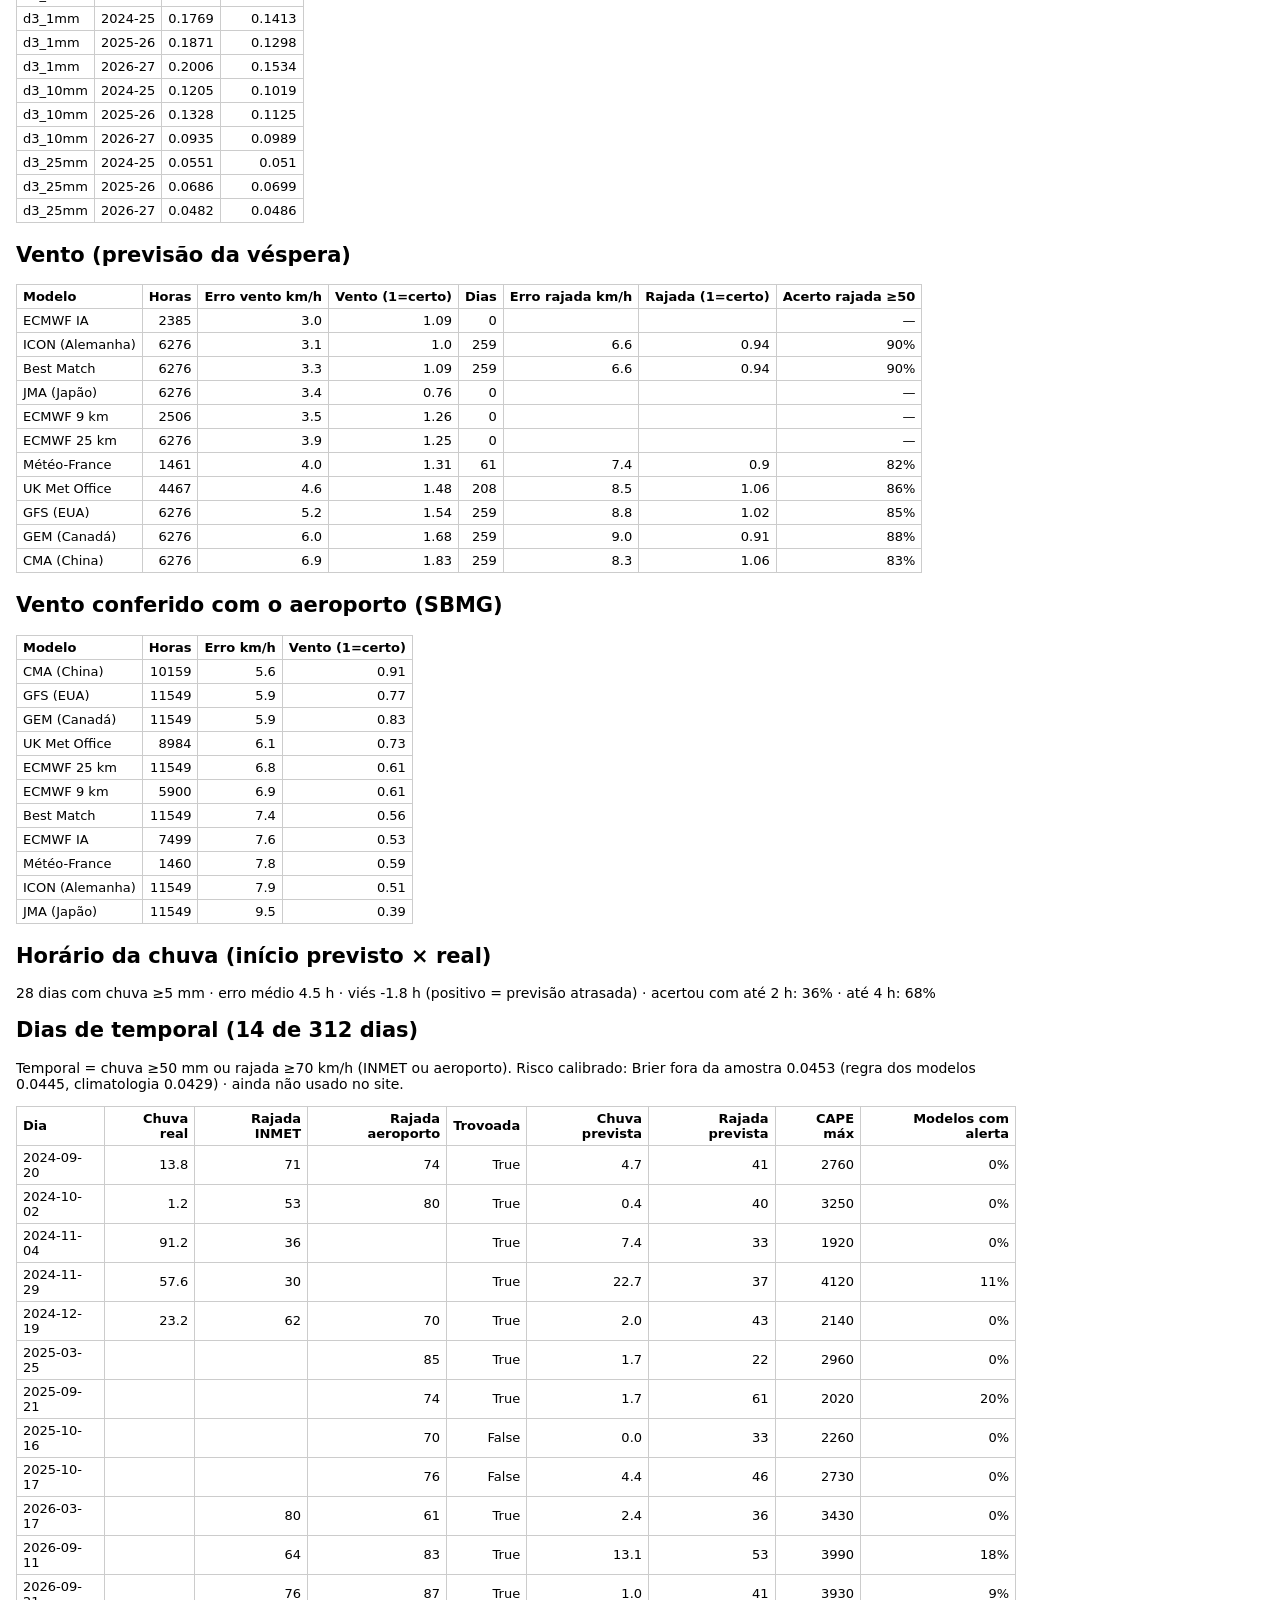
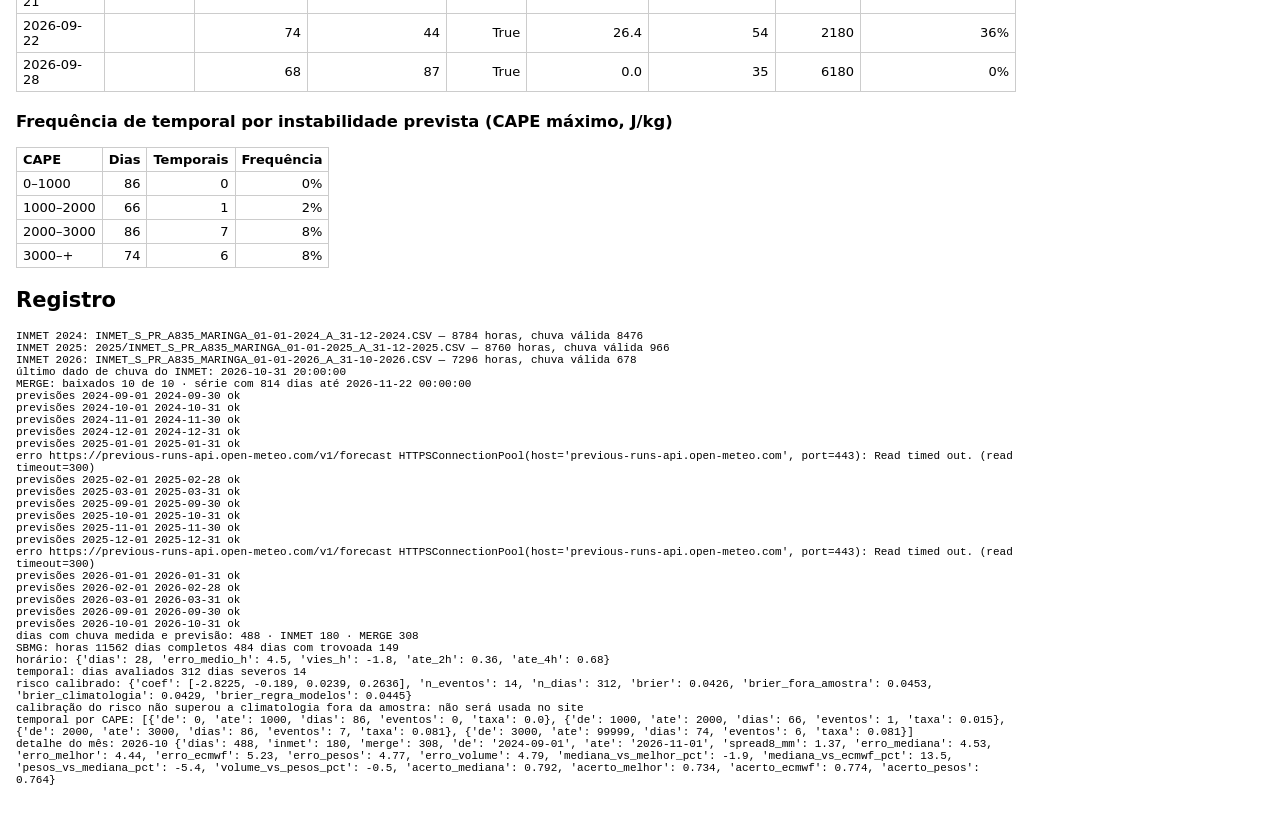
<file: lab/relatorio.html>
<!doctype html><meta charset=utf-8><meta name=viewport content='width=device-width'><style>body{font:14px system-ui;margin:16px;max-width:1000px}table{border-collapse:collapse;margin:8px 0 20px;font-size:13px}td,th{border:1px solid #ccc;padding:4px 6px;text-align:right}td:first-child,th:first-child{text-align:left}pre{white-space:pre-wrap;font-size:11px}</style><h1>Auditoria da chuva em Maringá</h1><p>Gerado em 2026-11-23 13:15 UTC · 488 dias com chuva medida (INMET quando completo, senão MERGE/INPE; 09h→09h) · por temporada: {'2024-25': 213, '2025-26': 213, '2026-27': 62} · último dado do INMET: 2026-10-31 20:00:00</p><h2>Modelos sozinhos — previsão feita 1 dia(s) antes</h2><table><tr><th>Modelo</th><th>Dias</th><th>Acerto chove/não</th><th>Perdidas</th><th>Falsos</th><th>Erro mm/dia</th><th>Volume (1=certo)</th><th>Acerto chuva ≥10mm</th></tr><tr><td>ECMWF IA</td><td>312</td><td>74%</td><td>9</td><td>73</td><td>4.13</td><td>1.01</td><td>37%</td></tr><tr><td>ICON (Alemanha)</td><td>482</td><td>78%</td><td>29</td><td>77</td><td>4.75</td><td>0.99</td><td>38%</td></tr><tr><td>JMA (Japão)</td><td>482</td><td>76%</td><td>26</td><td>88</td><td>4.89</td><td>0.92</td><td>34%</td></tr><tr><td>Best Match</td><td>482</td><td>78%</td><td>23</td><td>85</td><td>5.01</td><td>1.06</td><td>38%</td></tr><tr><td>GFS (EUA)</td><td>482</td><td>76%</td><td>31</td><td>85</td><td>5.03</td><td>0.85</td><td>31%</td></tr><tr><td>CMA (China)</td><td>421</td><td>78%</td><td>24</td><td>70</td><td>5.07</td><td>0.9</td><td>35%</td></tr><tr><td>ECMWF 25 km</td><td>482</td><td>77%</td><td>20</td><td>90</td><td>5.15</td><td>1.11</td><td>38%</td></tr><tr><td>Météo-France</td><td>482</td><td>76%</td><td>28</td><td>89</td><td>5.5</td><td>1.06</td><td>34%</td></tr><tr><td>GEM (Canadá)</td><td>482</td><td>81%</td><td>34</td><td>57</td><td>5.6</td><td>1.07</td><td>32%</td></tr><tr><td>ECMWF 9 km</td><td>241</td><td>78%</td><td>10</td><td>44</td><td>5.84</td><td>1.19</td><td>34%</td></tr><tr><td>UK Met Office</td><td>419</td><td>76%</td><td>24</td><td>76</td><td>6.13</td><td>1.3</td><td>38%</td></tr></table><h3>Métodos de combinação testados fora da amostra (1 dia(s) antes)</h3><table><tr><th>Método</th><th>Treino</th><th>Teste</th><th>Dias</th><th>Acerto</th><th>Erro mm/dia</th><th>Volume</th><th>Acerto ≥10mm</th></tr><tr><td>ECMWF 25 km sozinho (referência)</td><td>2024-25</td><td>2025-26+2026-27</td><td>271</td><td>79%</td><td>5.09</td><td>1.21</td><td>37%</td></tr><tr><td>ECMWF 25 km sozinho (referência)</td><td>2025-26</td><td>2024-25+2026-27</td><td>271</td><td>77%</td><td>5.93</td><td>1.12</td><td>40%</td></tr><tr><td>ECMWF 25 km sozinho (referência)</td><td>2026-27</td><td>2024-25+2025-26</td><td>422</td><td>76%</td><td>4.68</td><td>1.03</td><td>38%</td></tr><tr><td>Melhor modelo do treino sozinho</td><td>2024-25</td><td>2025-26+2026-27</td><td>271</td><td>75%</td><td>4.24</td><td>1.04</td><td>38%</td></tr><tr><td>Melhor modelo do treino sozinho</td><td>2025-26</td><td>2024-25+2026-27</td><td>101</td><td>72%</td><td>5.73</td><td>1.07</td><td>30%</td></tr><tr><td>Melhor modelo do treino sozinho</td><td>2026-27</td><td>2024-25+2025-26</td><td>252</td><td>73%</td><td>3.36</td><td>0.95</td><td>40%</td></tr><tr><td>Média simples de todos</td><td>2024-25</td><td>2025-26+2026-27</td><td>271</td><td>79%</td><td>4.86</td><td>1.14</td><td>32%</td></tr><tr><td>Média simples de todos</td><td>2025-26</td><td>2024-25+2026-27</td><td>271</td><td>74%</td><td>5.32</td><td>1.01</td><td>41%</td></tr><tr><td>Média simples de todos</td><td>2026-27</td><td>2024-25+2025-26</td><td>422</td><td>75%</td><td>4.19</td><td>0.95</td><td>41%</td></tr><tr><td>Mediana de todos</td><td>2024-25</td><td>2025-26+2026-27</td><td>271</td><td>80%</td><td>4.55</td><td>1.01</td><td>33%</td></tr><tr><td>Mediana de todos</td><td>2025-26</td><td>2024-25+2026-27</td><td>271</td><td>79%</td><td>5.06</td><td>0.89</td><td>38%</td></tr><tr><td>Mediana de todos</td><td>2026-27</td><td>2024-25+2025-26</td><td>422</td><td>78%</td><td>3.97</td><td>0.83</td><td>37%</td></tr><tr><td>Pesos por acerto (atual do site)</td><td>2024-25</td><td>2025-26+2026-27</td><td>271</td><td>80%</td><td>4.82</td><td>1.13</td><td>31%</td></tr><tr><td>Pesos por acerto (atual do site)</td><td>2025-26</td><td>2024-25+2026-27</td><td>271</td><td>74%</td><td>5.32</td><td>1.01</td><td>42%</td></tr><tr><td>Pesos por acerto (atual do site)</td><td>2026-27</td><td>2024-25+2025-26</td><td>422</td><td>75%</td><td>4.17</td><td>0.94</td><td>41%</td></tr><tr><td>Pesos + correção de volume</td><td>2024-25</td><td>2025-26+2026-27</td><td>271</td><td>79%</td><td>5.18</td><td>1.33</td><td>31%</td></tr><tr><td>Pesos + correção de volume</td><td>2025-26</td><td>2024-25+2026-27</td><td>271</td><td>74%</td><td>5.32</td><td>1.0</td><td>44%</td></tr><tr><td>Pesos + correção de volume</td><td>2026-27</td><td>2024-25+2025-26</td><td>422</td><td>77%</td><td>3.88</td><td>0.7</td><td>39%</td></tr></table><h2>Modelos sozinhos — previsão feita 2 dia(s) antes</h2><table><tr><th>Modelo</th><th>Dias</th><th>Acerto chove/não</th><th>Perdidas</th><th>Falsos</th><th>Erro mm/dia</th><th>Volume (1=certo)</th><th>Acerto chuva ≥10mm</th></tr><tr><td>ECMWF IA</td><td>311</td><td>72%</td><td>7</td><td>81</td><td>4.31</td><td>1.06</td><td>38%</td></tr><tr><td>JMA (Japão)</td><td>482</td><td>78%</td><td>27</td><td>80</td><td>5.06</td><td>0.94</td><td>31%</td></tr><tr><td>ICON (Alemanha)</td><td>482</td><td>76%</td><td>27</td><td>88</td><td>5.31</td><td>1.12</td><td>38%</td></tr><tr><td>Best Match</td><td>482</td><td>75%</td><td>24</td><td>97</td><td>5.48</td><td>1.08</td><td>35%</td></tr><tr><td>ECMWF 25 km</td><td>482</td><td>74%</td><td>22</td><td>104</td><td>5.55</td><td>1.16</td><td>36%</td></tr><tr><td>GFS (EUA)</td><td>482</td><td>75%</td><td>26</td><td>93</td><td>5.57</td><td>0.99</td><td>33%</td></tr><tr><td>CMA (China)</td><td>415</td><td>72%</td><td>28</td><td>90</td><td>5.92</td><td>1.02</td><td>29%</td></tr><tr><td>Météo-France</td><td>482</td><td>74%</td><td>30</td><td>95</td><td>5.98</td><td>1.19</td><td>34%</td></tr><tr><td>ECMWF 9 km</td><td>240</td><td>73%</td><td>13</td><td>51</td><td>6.54</td><td>1.24</td><td>29%</td></tr><tr><td>GEM (Canadá)</td><td>482</td><td>75%</td><td>36</td><td>84</td><td>6.6</td><td>1.29</td><td>29%</td></tr><tr><td>UK Met Office</td><td>405</td><td>75%</td><td>21</td><td>79</td><td>6.73</td><td>1.46</td><td>30%</td></tr></table><h3>Métodos de combinação testados fora da amostra (2 dia(s) antes)</h3><table><tr><th>Método</th><th>Treino</th><th>Teste</th><th>Dias</th><th>Acerto</th><th>Erro mm/dia</th><th>Volume</th><th>Acerto ≥10mm</th></tr><tr><td>ECMWF 25 km sozinho (referência)</td><td>2024-25</td><td>2025-26+2026-27</td><td>271</td><td>77%</td><td>5.46</td><td>1.3</td><td>34%</td></tr><tr><td>ECMWF 25 km sozinho (referência)</td><td>2025-26</td><td>2024-25+2026-27</td><td>271</td><td>73%</td><td>6.16</td><td>1.07</td><td>39%</td></tr><tr><td>ECMWF 25 km sozinho (referência)</td><td>2026-27</td><td>2024-25+2025-26</td><td>422</td><td>72%</td><td>5.2</td><td>1.13</td><td>36%</td></tr><tr><td>Melhor modelo do treino sozinho</td><td>2024-25</td><td>2025-26+2026-27</td><td>271</td><td>74%</td><td>4.55</td><td>1.07</td><td>38%</td></tr><tr><td>Melhor modelo do treino sozinho</td><td>2025-26</td><td>2024-25+2026-27</td><td>100</td><td>68%</td><td>5.86</td><td>1.19</td><td>32%</td></tr><tr><td>Melhor modelo do treino sozinho</td><td>2026-27</td><td>2024-25+2025-26</td><td>422</td><td>72%</td><td>5.2</td><td>1.13</td><td>36%</td></tr><tr><td>Média simples de todos</td><td>2024-25</td><td>2025-26+2026-27</td><td>271</td><td>75%</td><td>5.26</td><td>1.27</td><td>30%</td></tr><tr><td>Média simples de todos</td><td>2025-26</td><td>2024-25+2026-27</td><td>271</td><td>72%</td><td>5.75</td><td>1.06</td><td>38%</td></tr><tr><td>Média simples de todos</td><td>2026-27</td><td>2024-25+2025-26</td><td>422</td><td>72%</td><td>4.55</td><td>1.05</td><td>38%</td></tr><tr><td>Mediana de todos</td><td>2024-25</td><td>2025-26+2026-27</td><td>271</td><td>79%</td><td>4.84</td><td>1.08</td><td>32%</td></tr><tr><td>Mediana de todos</td><td>2025-26</td><td>2024-25+2026-27</td><td>271</td><td>76%</td><td>5.37</td><td>0.89</td><td>34%</td></tr><tr><td>Mediana de todos</td><td>2026-27</td><td>2024-25+2025-26</td><td>422</td><td>75%</td><td>4.22</td><td>0.88</td><td>37%</td></tr><tr><td>Pesos por acerto (atual do site)</td><td>2024-25</td><td>2025-26+2026-27</td><td>271</td><td>75%</td><td>5.17</td><td>1.24</td><td>30%</td></tr><tr><td>Pesos por acerto (atual do site)</td><td>2025-26</td><td>2024-25+2026-27</td><td>271</td><td>72%</td><td>5.73</td><td>1.05</td><td>36%</td></tr><tr><td>Pesos por acerto (atual do site)</td><td>2026-27</td><td>2024-25+2025-26</td><td>422</td><td>72%</td><td>4.55</td><td>1.05</td><td>37%</td></tr><tr><td>Pesos + correção de volume</td><td>2024-25</td><td>2025-26+2026-27</td><td>271</td><td>75%</td><td>5.43</td><td>1.34</td><td>31%</td></tr><tr><td>Pesos + correção de volume</td><td>2025-26</td><td>2024-25+2026-27</td><td>271</td><td>73%</td><td>5.43</td><td>0.89</td><td>33%</td></tr><tr><td>Pesos + correção de volume</td><td>2026-27</td><td>2024-25+2025-26</td><td>422</td><td>74%</td><td>4.17</td><td>0.78</td><td>35%</td></tr></table><h2>Modelos sozinhos — previsão feita 3 dia(s) antes</h2><table><tr><th>Modelo</th><th>Dias</th><th>Acerto chove/não</th><th>Perdidas</th><th>Falsos</th><th>Erro mm/dia</th><th>Volume (1=certo)</th><th>Acerto chuva ≥10mm</th></tr><tr><td>ECMWF IA</td><td>310</td><td>72%</td><td>6</td><td>82</td><td>4.53</td><td>1.06</td><td>29%</td></tr><tr><td>JMA (Japão)</td><td>482</td><td>74%</td><td>24</td><td>103</td><td>5.17</td><td>1.07</td><td>35%</td></tr><tr><td>Best Match</td><td>482</td><td>74%</td><td>24</td><td>99</td><td>5.46</td><td>1.14</td><td>36%</td></tr><tr><td>GFS (EUA)</td><td>482</td><td>71%</td><td>34</td><td>106</td><td>5.5</td><td>1.05</td><td>31%</td></tr><tr><td>ECMWF 25 km</td><td>482</td><td>74%</td><td>20</td><td>104</td><td>5.53</td><td>1.22</td><td>36%</td></tr><tr><td>ICON (Alemanha)</td><td>482</td><td>76%</td><td>22</td><td>92</td><td>5.63</td><td>1.14</td><td>31%</td></tr><tr><td>GEM (Canadá)</td><td>482</td><td>73%</td><td>48</td><td>82</td><td>5.66</td><td>1.16</td><td>34%</td></tr><tr><td>Météo-France</td><td>481</td><td>74%</td><td>28</td><td>97</td><td>6.11</td><td>1.29</td><td>32%</td></tr><tr><td>ECMWF 9 km</td><td>233</td><td>72%</td><td>13</td><td>53</td><td>6.26</td><td>1.27</td><td>37%</td></tr><tr><td>CMA (China)</td><td>408</td><td>67%</td><td>30</td><td>104</td><td>6.87</td><td>1.17</td><td>21%</td></tr><tr><td>UK Met Office</td><td>327</td><td>72%</td><td>21</td><td>69</td><td>7.23</td><td>1.53</td><td>35%</td></tr></table><h3>Métodos de combinação testados fora da amostra (3 dia(s) antes)</h3><table><tr><th>Método</th><th>Treino</th><th>Teste</th><th>Dias</th><th>Acerto</th><th>Erro mm/dia</th><th>Volume</th><th>Acerto ≥10mm</th></tr><tr><td>ECMWF 25 km sozinho (referência)</td><td>2024-25</td><td>2025-26+2026-27</td><td>271</td><td>77%</td><td>5.48</td><td>1.39</td><td>35%</td></tr><tr><td>ECMWF 25 km sozinho (referência)</td><td>2025-26</td><td>2024-25+2026-27</td><td>271</td><td>76%</td><td>6.33</td><td>1.12</td><td>34%</td></tr><tr><td>ECMWF 25 km sozinho (referência)</td><td>2026-27</td><td>2024-25+2025-26</td><td>422</td><td>72%</td><td>5.06</td><td>1.19</td><td>38%</td></tr><tr><td>Melhor modelo do treino sozinho</td><td>2024-25</td><td>2025-26+2026-27</td><td>271</td><td>74%</td><td>4.77</td><td>1.08</td><td>31%</td></tr><tr><td>Melhor modelo do treino sozinho</td><td>2025-26</td><td>2024-25+2026-27</td><td>271</td><td>74%</td><td>7.34</td><td>1.33</td><td>33%</td></tr><tr><td>Melhor modelo do treino sozinho</td><td>2026-27</td><td>2024-25+2025-26</td><td>250</td><td>70%</td><td>3.59</td><td>0.97</td><td>31%</td></tr><tr><td>Média simples de todos</td><td>2024-25</td><td>2025-26+2026-27</td><td>271</td><td>73%</td><td>5.09</td><td>1.26</td><td>35%</td></tr><tr><td>Média simples de todos</td><td>2025-26</td><td>2024-25+2026-27</td><td>271</td><td>69%</td><td>6.13</td><td>1.16</td><td>35%</td></tr><tr><td>Média simples de todos</td><td>2026-27</td><td>2024-25+2025-26</td><td>422</td><td>68%</td><td>4.62</td><td>1.11</td><td>39%</td></tr><tr><td>Mediana de todos</td><td>2024-25</td><td>2025-26+2026-27</td><td>271</td><td>77%</td><td>4.79</td><td>1.09</td><td>32%</td></tr><tr><td>Mediana de todos</td><td>2025-26</td><td>2024-25+2026-27</td><td>271</td><td>76%</td><td>5.62</td><td>0.99</td><td>33%</td></tr><tr><td>Mediana de todos</td><td>2026-27</td><td>2024-25+2025-26</td><td>422</td><td>74%</td><td>4.2</td><td>0.93</td><td>39%</td></tr><tr><td>Pesos por acerto (atual do site)</td><td>2024-25</td><td>2025-26+2026-27</td><td>271</td><td>74%</td><td>5.03</td><td>1.24</td><td>34%</td></tr><tr><td>Pesos por acerto (atual do site)</td><td>2025-26</td><td>2024-25+2026-27</td><td>271</td><td>70%</td><td>6.12</td><td>1.16</td><td>34%</td></tr><tr><td>Pesos por acerto (atual do site)</td><td>2026-27</td><td>2024-25+2025-26</td><td>422</td><td>69%</td><td>4.61</td><td>1.11</td><td>40%</td></tr><tr><td>Pesos + correção de volume</td><td>2024-25</td><td>2025-26+2026-27</td><td>271</td><td>73%</td><td>5.0</td><td>1.22</td><td>33%</td></tr><tr><td>Pesos + correção de volume</td><td>2025-26</td><td>2024-25+2026-27</td><td>271</td><td>71%</td><td>5.78</td><td>1.02</td><td>34%</td></tr><tr><td>Pesos + correção de volume</td><td>2026-27</td><td>2024-25+2025-26</td><td>422</td><td>72%</td><td>4.18</td><td>0.8</td><td>39%</td></tr></table><h2>Chance de chuva: bruta × calibrada (Brier, menor é melhor)</h2><table><tr><th>Alvo</th><th>Treino</th><th>Bruta</th><th>Calibrada</th></tr><tr><td>d1_1mm</td><td>2024-25</td><td>0.1518</td><td>0.1206</td></tr><tr><td>d1_1mm</td><td>2025-26</td><td>0.1574</td><td>0.1118</td></tr><tr><td>d1_1mm</td><td>2026-27</td><td>0.1631</td><td>0.1199</td></tr><tr><td>d1_10mm</td><td>2024-25</td><td>0.1192</td><td>0.1148</td></tr><tr><td>d1_10mm</td><td>2025-26</td><td>0.1075</td><td>0.0959</td></tr><tr><td>d1_10mm</td><td>2026-27</td><td>0.0872</td><td>0.0905</td></tr><tr><td>d1_25mm</td><td>2024-25</td><td>0.0553</td><td>0.0565</td></tr><tr><td>d1_25mm</td><td>2025-26</td><td>0.0695</td><td>0.067</td></tr><tr><td>d1_25mm</td><td>2026-27</td><td>0.0531</td><td>0.0527</td></tr><tr><td>d2_1mm</td><td>2024-25</td><td>0.1642</td><td>0.1335</td></tr><tr><td>d2_1mm</td><td>2025-26</td><td>0.1814</td><td>0.1227</td></tr><tr><td>d2_1mm</td><td>2026-27</td><td>0.1846</td><td>0.147</td></tr><tr><td>d2_10mm</td><td>2024-25</td><td>0.1232</td><td>0.114</td></tr><tr><td>d2_10mm</td><td>2025-26</td><td>0.1153</td><td>0.108</td></tr><tr><td>d2_10mm</td><td>2026-27</td><td>0.0919</td><td>0.0957</td></tr><tr><td>d2_25mm</td><td>2024-25</td><td>0.059</td><td>0.0547</td></tr><tr><td>d2_25mm</td><td>2025-26</td><td>0.0732</td><td>0.0646</td></tr><tr><td>d2_25mm</td><td>2026-27</td><td>0.0548</td><td>0.0512</td></tr><tr><td>d3_1mm</td><td>2024-25</td><td>0.1769</td><td>0.1413</td></tr><tr><td>d3_1mm</td><td>2025-26</td><td>0.1871</td><td>0.1298</td></tr><tr><td>d3_1mm</td><td>2026-27</td><td>0.2006</td><td>0.1534</td></tr><tr><td>d3_10mm</td><td>2024-25</td><td>0.1205</td><td>0.1019</td></tr><tr><td>d3_10mm</td><td>2025-26</td><td>0.1328</td><td>0.1125</td></tr><tr><td>d3_10mm</td><td>2026-27</td><td>0.0935</td><td>0.0989</td></tr><tr><td>d3_25mm</td><td>2024-25</td><td>0.0551</td><td>0.051</td></tr><tr><td>d3_25mm</td><td>2025-26</td><td>0.0686</td><td>0.0699</td></tr><tr><td>d3_25mm</td><td>2026-27</td><td>0.0482</td><td>0.0486</td></tr></table><h2>Vento (previsão da véspera)</h2><table><tr><th>Modelo</th><th>Horas</th><th>Erro vento km/h</th><th>Vento (1=certo)</th><th>Dias</th><th>Erro rajada km/h</th><th>Rajada (1=certo)</th><th>Acerto rajada ≥50</th></tr><tr><td>ECMWF IA</td><td>2385</td><td>3.0</td><td>1.09</td><td>0</td><td></td><td></td><td>—</td></tr><tr><td>ICON (Alemanha)</td><td>6276</td><td>3.1</td><td>1.0</td><td>259</td><td>6.6</td><td>0.94</td><td>90%</td></tr><tr><td>Best Match</td><td>6276</td><td>3.3</td><td>1.09</td><td>259</td><td>6.6</td><td>0.94</td><td>90%</td></tr><tr><td>JMA (Japão)</td><td>6276</td><td>3.4</td><td>0.76</td><td>0</td><td></td><td></td><td>—</td></tr><tr><td>ECMWF 9 km</td><td>2506</td><td>3.5</td><td>1.26</td><td>0</td><td></td><td></td><td>—</td></tr><tr><td>ECMWF 25 km</td><td>6276</td><td>3.9</td><td>1.25</td><td>0</td><td></td><td></td><td>—</td></tr><tr><td>Météo-France</td><td>1461</td><td>4.0</td><td>1.31</td><td>61</td><td>7.4</td><td>0.9</td><td>82%</td></tr><tr><td>UK Met Office</td><td>4467</td><td>4.6</td><td>1.48</td><td>208</td><td>8.5</td><td>1.06</td><td>86%</td></tr><tr><td>GFS (EUA)</td><td>6276</td><td>5.2</td><td>1.54</td><td>259</td><td>8.8</td><td>1.02</td><td>85%</td></tr><tr><td>GEM (Canadá)</td><td>6276</td><td>6.0</td><td>1.68</td><td>259</td><td>9.0</td><td>0.91</td><td>88%</td></tr><tr><td>CMA (China)</td><td>6276</td><td>6.9</td><td>1.83</td><td>259</td><td>8.3</td><td>1.06</td><td>83%</td></tr></table><h2>Vento conferido com o aeroporto (SBMG)</h2><table><tr><th>Modelo</th><th>Horas</th><th>Erro km/h</th><th>Vento (1=certo)</th></tr><tr><td>CMA (China)</td><td>10159</td><td>5.6</td><td>0.91</td></tr><tr><td>GFS (EUA)</td><td>11549</td><td>5.9</td><td>0.77</td></tr><tr><td>GEM (Canadá)</td><td>11549</td><td>5.9</td><td>0.83</td></tr><tr><td>UK Met Office</td><td>8984</td><td>6.1</td><td>0.73</td></tr><tr><td>ECMWF 25 km</td><td>11549</td><td>6.8</td><td>0.61</td></tr><tr><td>ECMWF 9 km</td><td>5900</td><td>6.9</td><td>0.61</td></tr><tr><td>Best Match</td><td>11549</td><td>7.4</td><td>0.56</td></tr><tr><td>ECMWF IA</td><td>7499</td><td>7.6</td><td>0.53</td></tr><tr><td>Météo-France</td><td>1460</td><td>7.8</td><td>0.59</td></tr><tr><td>ICON (Alemanha)</td><td>11549</td><td>7.9</td><td>0.51</td></tr><tr><td>JMA (Japão)</td><td>11549</td><td>9.5</td><td>0.39</td></tr></table><h2>Horário da chuva (início previsto × real)</h2><p>28 dias com chuva ≥5 mm · erro médio 4.5 h · viés -1.8 h (positivo = previsão atrasada) · acertou com até 2 h: 36% · até 4 h: 68%</p><h2>Dias de temporal (14 de 312 dias)</h2><p>Temporal = chuva ≥50 mm ou rajada ≥70 km/h (INMET ou aeroporto). Risco calibrado: Brier fora da amostra 0.0453 (regra dos modelos 0.0445, climatologia 0.0429) · ainda não usado no site.</p><table><tr><th>Dia</th><th>Chuva real</th><th>Rajada INMET</th><th>Rajada aeroporto</th><th>Trovoada</th><th>Chuva prevista</th><th>Rajada prevista</th><th>CAPE máx</th><th>Modelos com alerta</th></tr><tr><td>2024-09-20</td><td>13.8</td><td>71</td><td>74</td><td>True</td><td>4.7</td><td>41</td><td>2760</td><td>0%</td></tr><tr><td>2024-10-02</td><td>1.2</td><td>53</td><td>80</td><td>True</td><td>0.4</td><td>40</td><td>3250</td><td>0%</td></tr><tr><td>2024-11-04</td><td>91.2</td><td>36</td><td></td><td>True</td><td>7.4</td><td>33</td><td>1920</td><td>0%</td></tr><tr><td>2024-11-29</td><td>57.6</td><td>30</td><td></td><td>True</td><td>22.7</td><td>37</td><td>4120</td><td>11%</td></tr><tr><td>2024-12-19</td><td>23.2</td><td>62</td><td>70</td><td>True</td><td>2.0</td><td>43</td><td>2140</td><td>0%</td></tr><tr><td>2025-03-25</td><td></td><td></td><td>85</td><td>True</td><td>1.7</td><td>22</td><td>2960</td><td>0%</td></tr><tr><td>2025-09-21</td><td></td><td></td><td>74</td><td>True</td><td>1.7</td><td>61</td><td>2020</td><td>20%</td></tr><tr><td>2025-10-16</td><td></td><td></td><td>70</td><td>False</td><td>0.0</td><td>33</td><td>2260</td><td>0%</td></tr><tr><td>2025-10-17</td><td></td><td></td><td>76</td><td>False</td><td>4.4</td><td>46</td><td>2730</td><td>0%</td></tr><tr><td>2026-03-17</td><td></td><td>80</td><td>61</td><td>True</td><td>2.4</td><td>36</td><td>3430</td><td>0%</td></tr><tr><td>2026-09-11</td><td></td><td>64</td><td>83</td><td>True</td><td>13.1</td><td>53</td><td>3990</td><td>18%</td></tr><tr><td>2026-09-21</td><td></td><td>76</td><td>87</td><td>True</td><td>1.0</td><td>41</td><td>3930</td><td>9%</td></tr><tr><td>2026-09-22</td><td></td><td>74</td><td>44</td><td>True</td><td>26.4</td><td>54</td><td>2180</td><td>36%</td></tr><tr><td>2026-09-28</td><td></td><td>68</td><td>87</td><td>True</td><td>0.0</td><td>35</td><td>6180</td><td>0%</td></tr></table><h3>Frequência de temporal por instabilidade prevista (CAPE máximo, J/kg)</h3><table><tr><th>CAPE</th><th>Dias</th><th>Temporais</th><th>Frequência</th></tr><tr><td>0–1000</td><td>86</td><td>0</td><td>0%</td></tr><tr><td>1000–2000</td><td>66</td><td>1</td><td>2%</td></tr><tr><td>2000–3000</td><td>86</td><td>7</td><td>8%</td></tr><tr><td>3000–+</td><td>74</td><td>6</td><td>8%</td></tr></table><h2>Registro</h2><pre>INMET 2024: INMET_S_PR_A835_MARINGA_01-01-2024_A_31-12-2024.CSV — 8784 horas, chuva válida 8476
INMET 2025: 2025/INMET_S_PR_A835_MARINGA_01-01-2025_A_31-12-2025.CSV — 8760 horas, chuva válida 966
INMET 2026: INMET_S_PR_A835_MARINGA_01-01-2026_A_31-10-2026.CSV — 7296 horas, chuva válida 678
último dado de chuva do INMET: 2026-10-31 20:00:00
MERGE: baixados 10 de 10 · série com 814 dias até 2026-11-22 00:00:00
previsões 2024-09-01 2024-09-30 ok
previsões 2024-10-01 2024-10-31 ok
previsões 2024-11-01 2024-11-30 ok
previsões 2024-12-01 2024-12-31 ok
previsões 2025-01-01 2025-01-31 ok
erro https://previous-runs-api.open-meteo.com/v1/forecast HTTPSConnectionPool(host='previous-runs-api.open-meteo.com', port=443): Read timed out. (read timeout=300)
previsões 2025-02-01 2025-02-28 ok
previsões 2025-03-01 2025-03-31 ok
previsões 2025-09-01 2025-09-30 ok
previsões 2025-10-01 2025-10-31 ok
previsões 2025-11-01 2025-11-30 ok
previsões 2025-12-01 2025-12-31 ok
erro https://previous-runs-api.open-meteo.com/v1/forecast HTTPSConnectionPool(host='previous-runs-api.open-meteo.com', port=443): Read timed out. (read timeout=300)
previsões 2026-01-01 2026-01-31 ok
previsões 2026-02-01 2026-02-28 ok
previsões 2026-03-01 2026-03-31 ok
previsões 2026-09-01 2026-09-30 ok
previsões 2026-10-01 2026-10-31 ok
dias com chuva medida e previsão: 488 · INMET 180 · MERGE 308
SBMG: horas 11562 dias completos 484 dias com trovoada 149
horário: {'dias': 28, 'erro_medio_h': 4.5, 'vies_h': -1.8, 'ate_2h': 0.36, 'ate_4h': 0.68}
temporal: dias avaliados 312 dias severos 14
risco calibrado: {'coef': [-2.8225, -0.189, 0.0239, 0.2636], 'n_eventos': 14, 'n_dias': 312, 'brier': 0.0426, 'brier_fora_amostra': 0.0453, 'brier_climatologia': 0.0429, 'brier_regra_modelos': 0.0445}
calibração do risco não superou a climatologia fora da amostra: não será usada no site
temporal por CAPE: [{'de': 0, 'ate': 1000, 'dias': 86, 'eventos': 0, 'taxa': 0.0}, {'de': 1000, 'ate': 2000, 'dias': 66, 'eventos': 1, 'taxa': 0.015}, {'de': 2000, 'ate': 3000, 'dias': 86, 'eventos': 7, 'taxa': 0.081}, {'de': 3000, 'ate': 99999, 'dias': 74, 'eventos': 6, 'taxa': 0.081}]
detalhe do mês: 2026-10 {'dias': 488, 'inmet': 180, 'merge': 308, 'de': '2024-09-01', 'ate': '2026-11-01', 'spread8_mm': 1.37, 'erro_mediana': 4.53, 'erro_melhor': 4.44, 'erro_ecmwf': 5.23, 'erro_pesos': 4.77, 'erro_volume': 4.79, 'mediana_vs_melhor_pct': -1.9, 'mediana_vs_ecmwf_pct': 13.5, 'pesos_vs_mediana_pct': -5.4, 'volume_vs_pesos_pct': -0.5, 'acerto_mediana': 0.792, 'acerto_melhor': 0.734, 'acerto_ecmwf': 0.774, 'acerto_pesos': 0.764}</pre>
</file>
